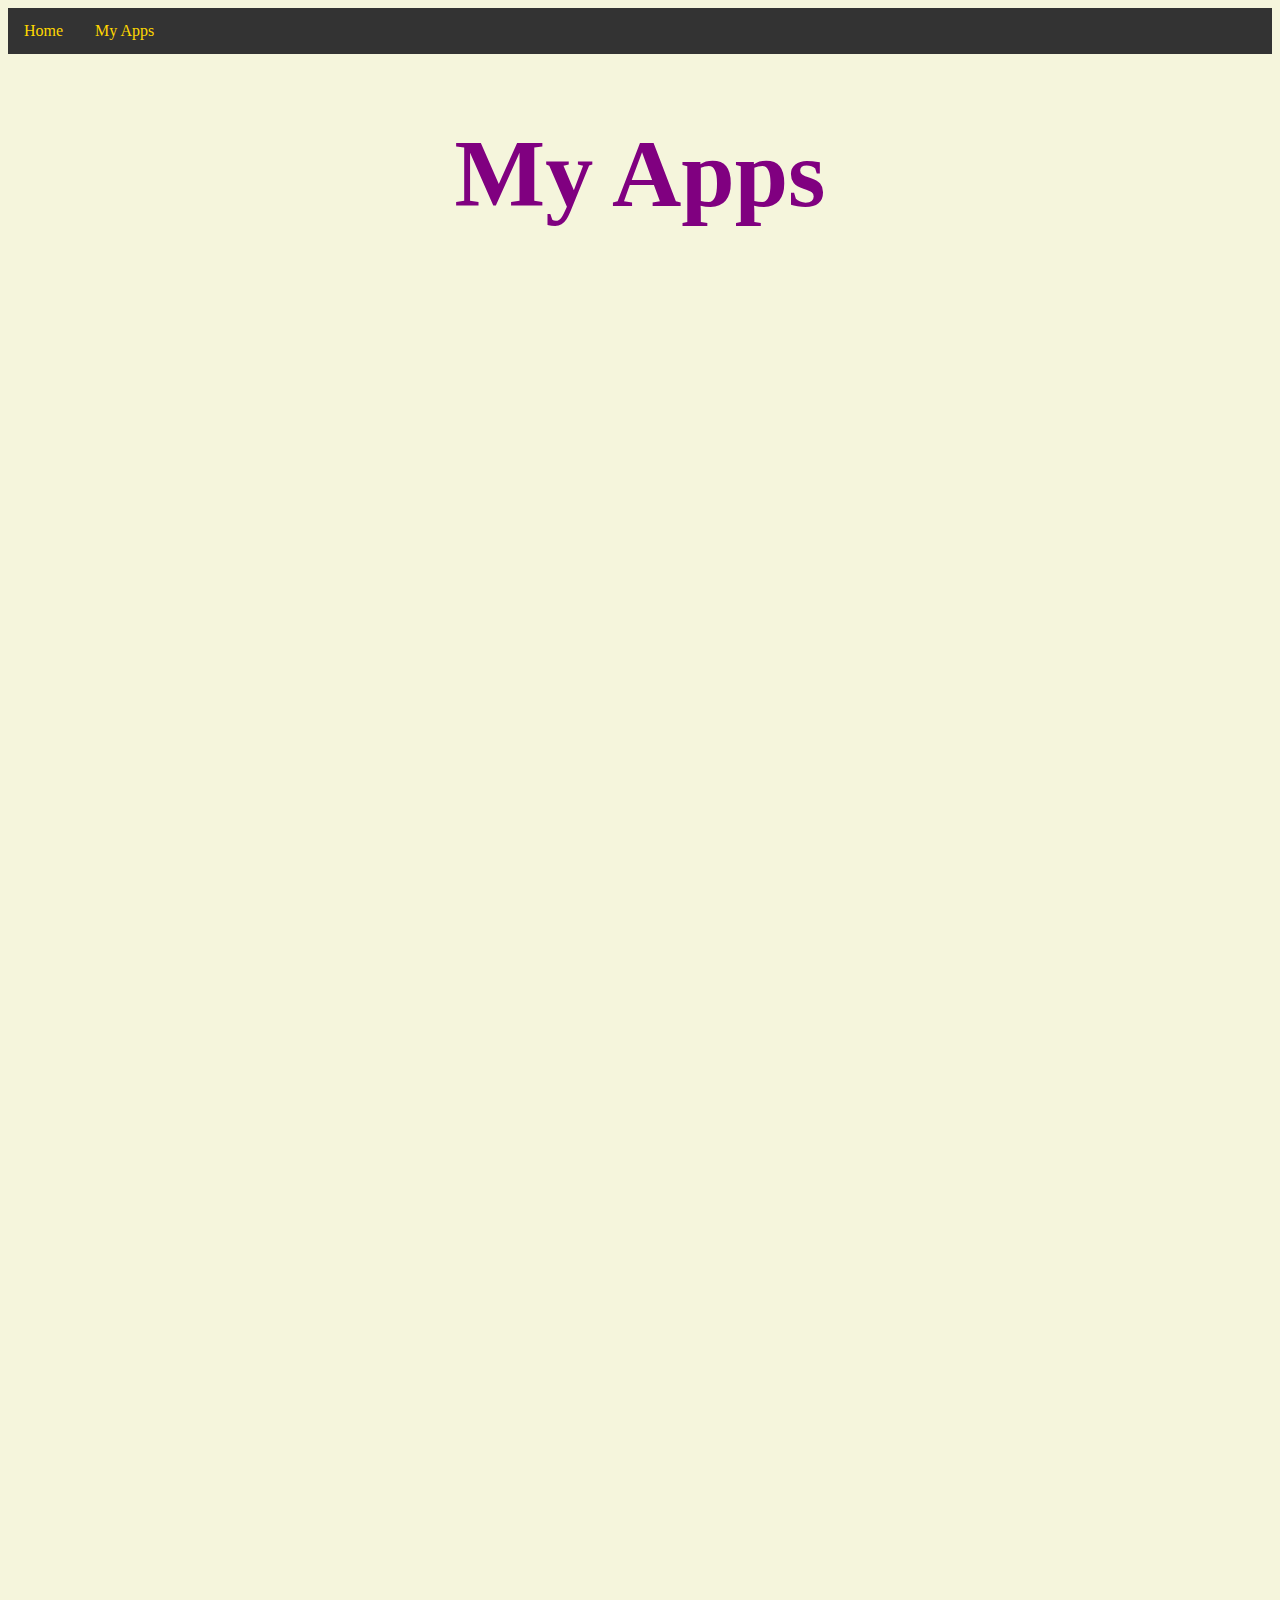
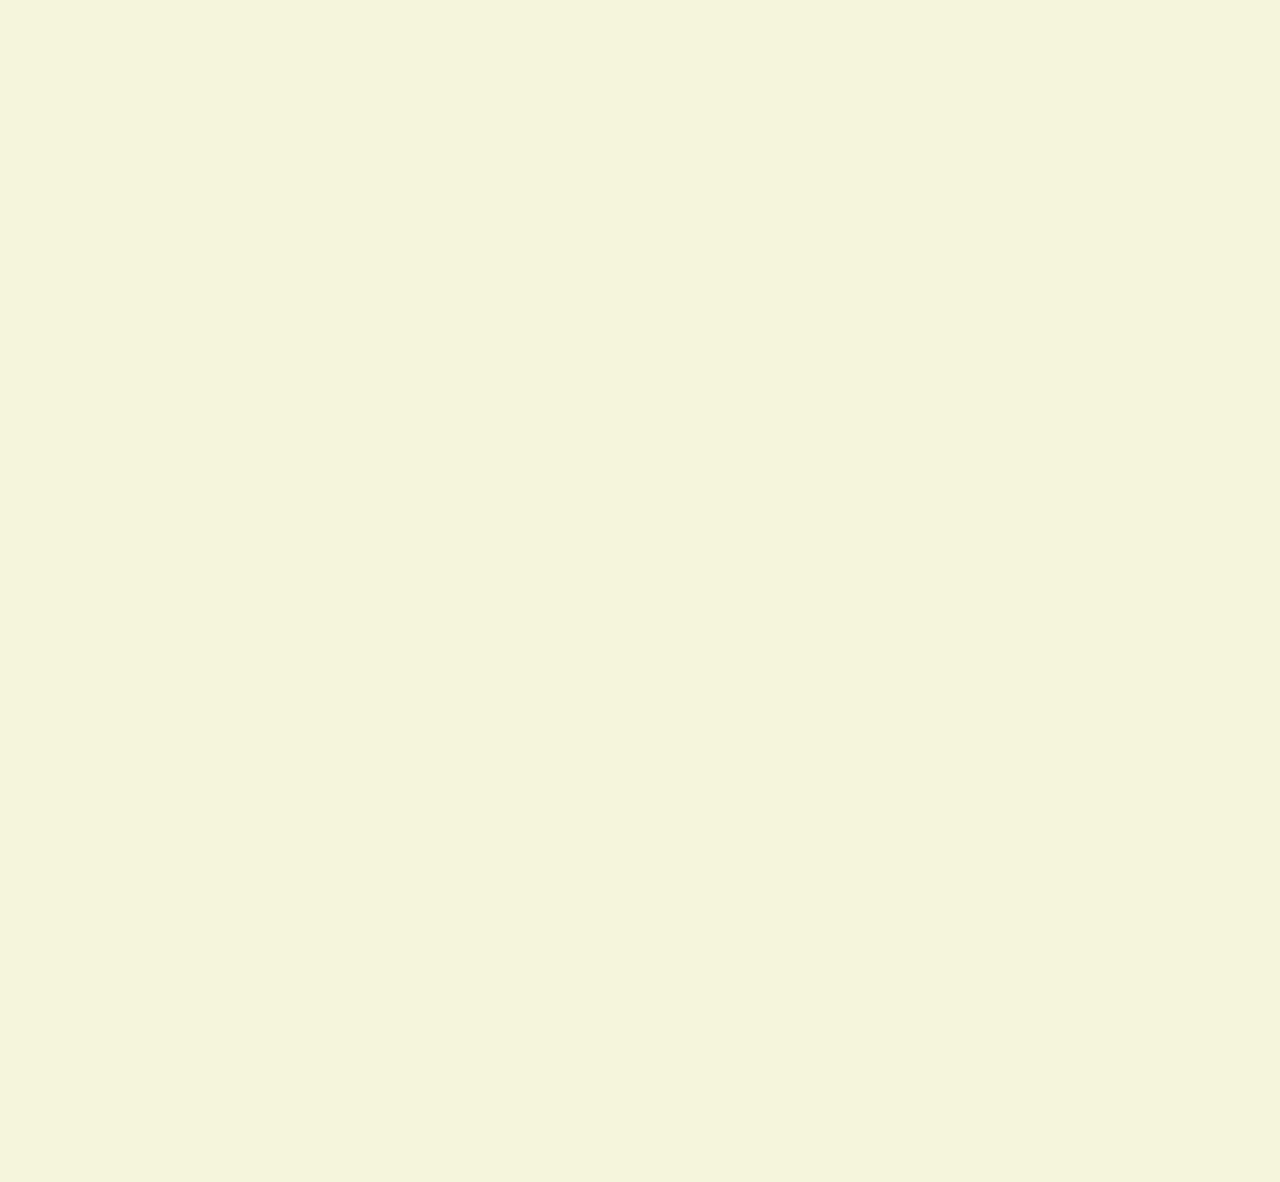
<file: Apps.html>
<!DOCTYPE html>
<html>
<head>
<link rel="stylesheet" href="style.css">
</head>

 <body>
 <!-- Nav Bar -->
  <ul>
  <li><a href="index.html">Home</a></li>
  <li><a href="Apps.html">My Apps</a></li>
</ul>
   <h1> My Apps </h1>
<iframe class="image" width="370" height="620" style="border: 0px;" src="https://studio.code.org/projects/applab/dBV9w05_FVQgenCZKPAkZ2H1MTFrFxR98xIR3H_R3Ik/embed"></iframe>
<iframe class="image" width="370" height="620" style="border: 0px;" src="https://studio.code.org/projects/applab/c_L9XDGhHYRYpihpzddRm03h1TG3X6CLk827Y8_tD14/embed"></iframe>
<iframe class="image" width="370" height="620" style="border: 0px;" src="https://studio.code.org/projects/applab/3StUvNG7sZwHLCpNFlOGJAdJY-htRl1o1B8QMJ6iZ8g/embed"></iframe>
<iframe class="image" width="370" height="620" style="border: 0px;" src="https://studio.code.org/projects/applab/VUS8b_cxilcERiHgr8vGBLGsGaTXKkYg-M7j0ma80NY/embed"></iframe>   
</body>
</html>
</file>
<file: style.css>
h1 {
  color: purple;
  text-align: center; 
  font-size: 600%;
}
h2 {
  color: black;
  text-align: center; 
  font-size: 300%
}
ul {
  list-style-type: none;
  margin: 0;
  padding: 0;
  overflow: hidden;
  background-color: #333;
}

li {
  float: left;
}

li a {
  display: block;
  color: gold;
  text-align: center;
  padding: 14px 16px;
  text-decoration: none;
}

li a:hover {
  background-color: purple;
}
body {
  background-color: beige;
 
}
.flower {
  width: 9.76%;
}
.image {
  display: block;
  margin-left: auto;
  margin-right: auto;
}
</file>
